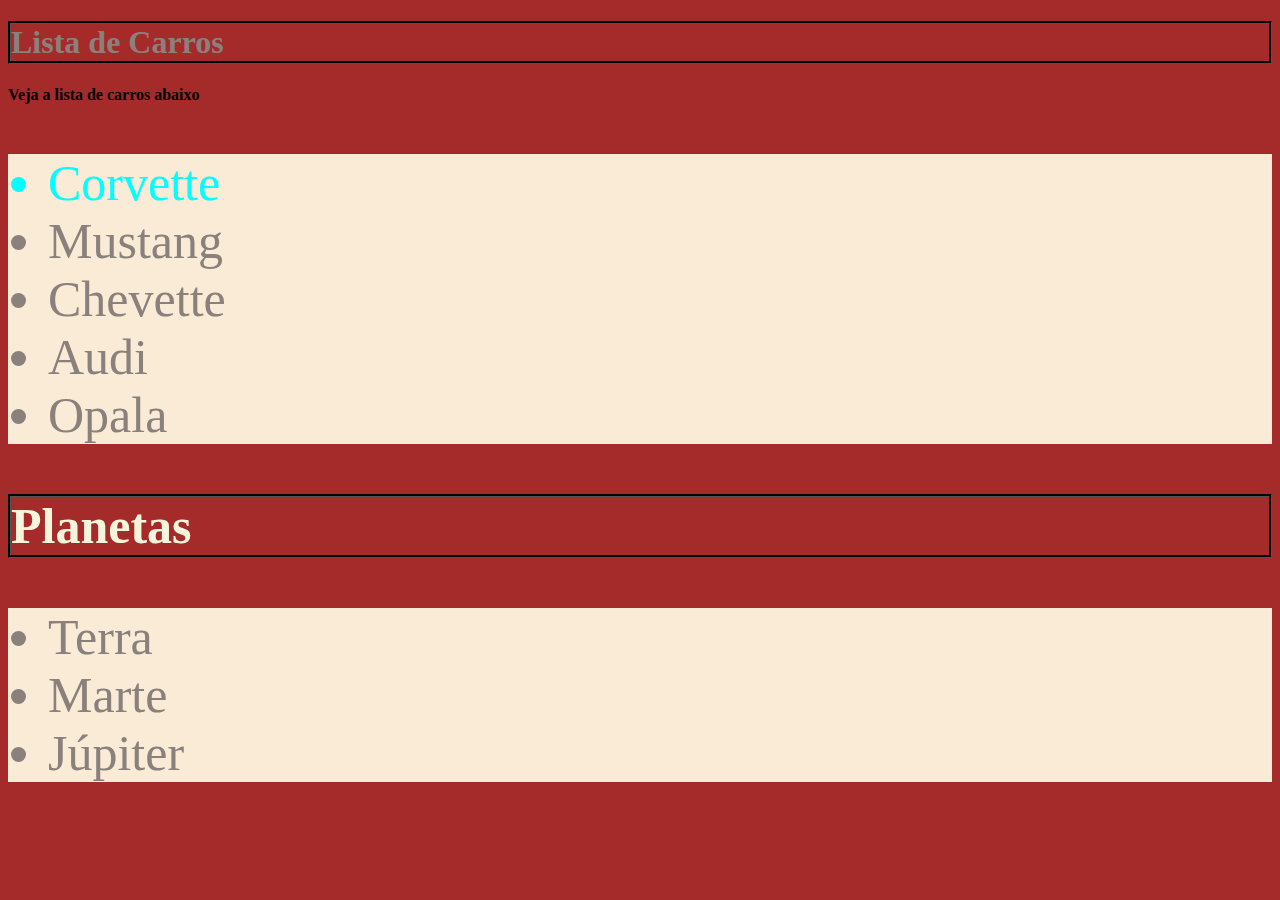
<file: Index.html>
<!DOCTYPE html>
<html lang="en">
<head>
    <meta charset="UTF-8">
    <meta name="viewport" content="width=device-width, initial-scale=1.0">
    <title>Document</title>
    <link rel="stylesheet" href="style.css">
</head>
<body>
    <h1>Lista de Carros</h1>
    <h4>Veja a lista de carros abaixo</h4>
    <ul>
        <li class="carro">Corvette</li>
        <li>Mustang</li>
        <li>Chevette</li>
        <li>Audi</li>
        <li>Opala</li>
    </ul>
    <div class="planetas">
        <h1>Planetas</h1>
        <ul>
            <li>Terra</li>
            <li>Marte</li>
            <li>Júpiter</li>
        </ul>
    </div>
</body>
</html>
</file>
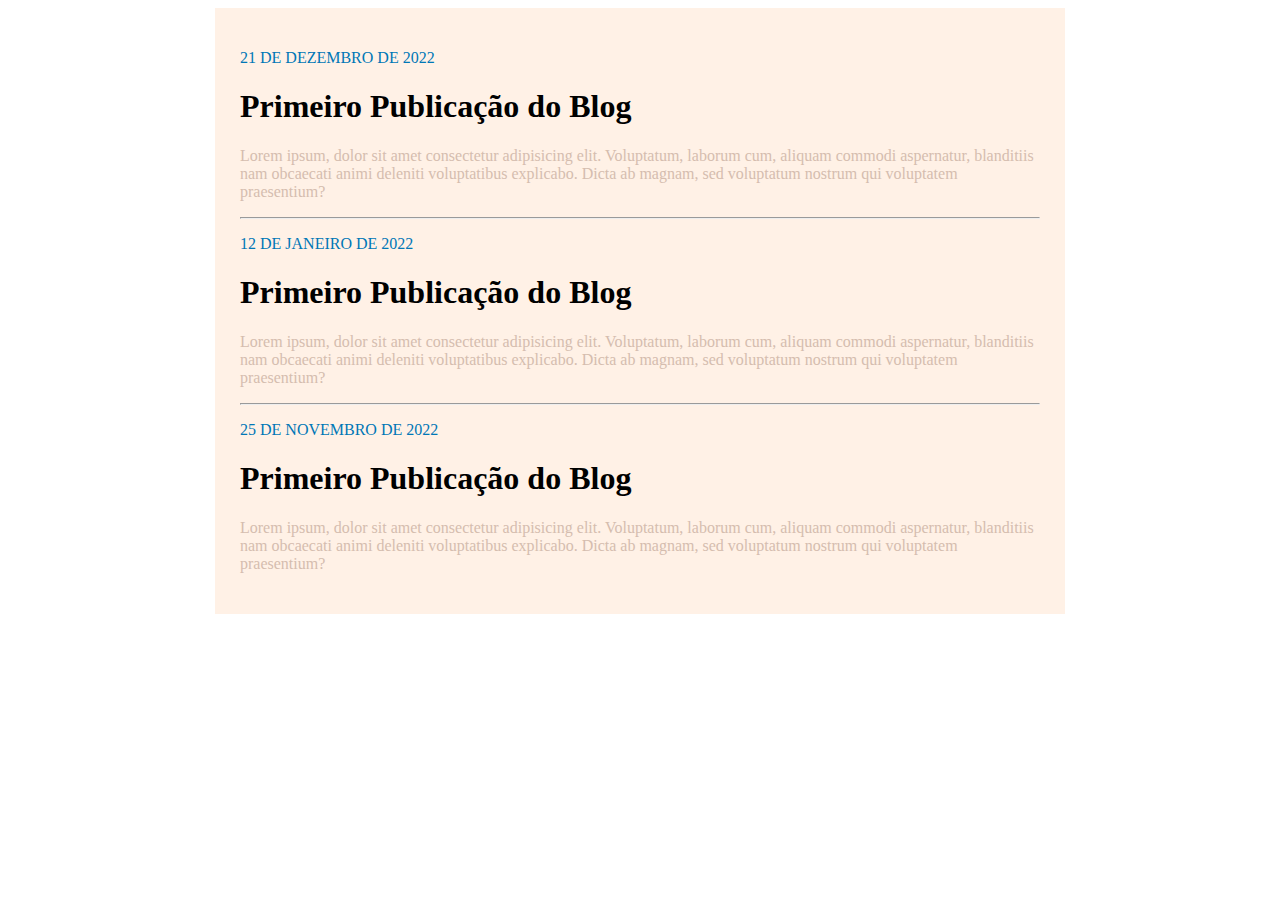
<file: atividade.3.html>
<!DOCTYPE html>
<html lang="en">
<head>
    <meta charset="UTF-8">
    <meta name="viewport" content="width=device-width, initial-scale=1.0">
    <title>Document</title>
    <link rel="stylesheet" href="atividade.3.css">
</head>
<body>
    <div class="principal">
        <div class="post">
            <div class="data">
                <p>21 DE DEZEMBRO DE 2022</p>
            </div>
            <h1>Primeiro Publicação do Blog</h1>
            <div class="conteudo">
                <p>Lorem ipsum, dolor sit amet consectetur adipisicing elit. Voluptatum,
                     laborum cum, aliquam commodi aspernatur, blanditiis nam obcaecati animi 
                     deleniti voluptatibus explicabo. 
                    Dicta ab magnam, sed voluptatum nostrum qui voluptatem praesentium?
                </p>
            </div>
            <hr>
        </div>
        <div class="post">
            <div class="data">
                <p>12 DE JANEIRO DE 2022</p>
            </div>
            <h1>Primeiro Publicação do Blog</h1>
            <div class="conteudo">
                <p>Lorem ipsum, dolor sit amet consectetur adipisicing elit. Voluptatum,
                     laborum cum, aliquam commodi aspernatur, blanditiis nam obcaecati animi 
                     deleniti voluptatibus explicabo. 
                    Dicta ab magnam, sed voluptatum nostrum qui voluptatem praesentium?
                </p>
            </div>
            <hr>
        </div>
        <div class="post">
            <div class="data">
                <p>25 DE NOVEMBRO DE 2022</p> 
            </div>
            <h1>Primeiro Publicação do Blog</h1>
            <div class="conteudo">
                <p>Lorem ipsum, dolor sit amet consectetur adipisicing elit. Voluptatum,
                     laborum cum, aliquam commodi aspernatur, blanditiis nam obcaecati animi 
                     deleniti voluptatibus explicabo. 
                    Dicta ab magnam, sed voluptatum nostrum qui voluptatem praesentium?
                </p>
            </div>
        </div>


    </div>
</body>
</html>
</file>
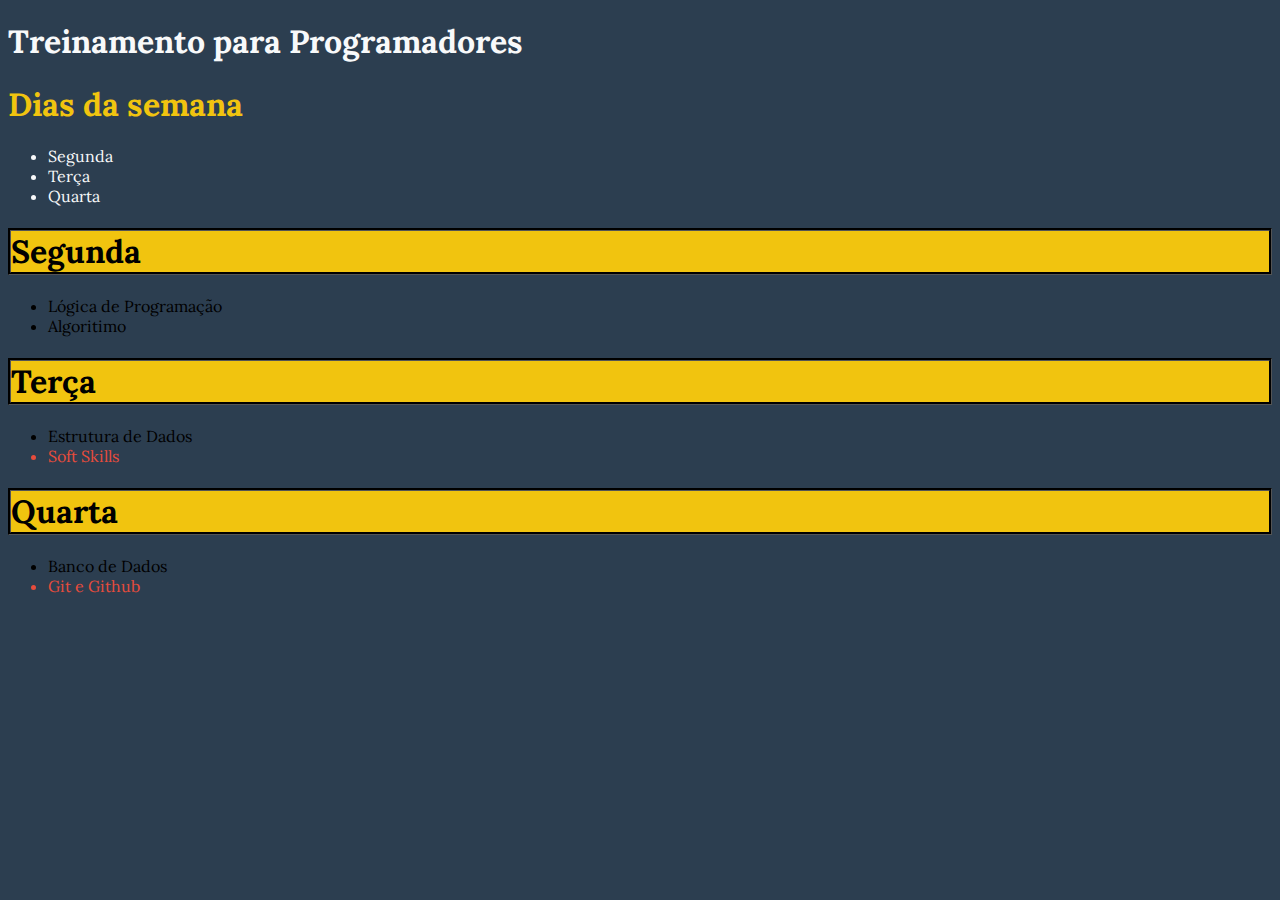
<file: atividade.html>
<!DOCTYPE html>
<html lang="en">
<head>
    <meta charset="UTF-8">
    <meta name="viewport" content="width=device-width, initial-scale=1.0">
    <title>Document</title>
    <link rel="stylesheet" href="style1.css">
</head>
<body>
    <h1 class="titulo">Treinamento para Programadores</h1>
    <H1 class="dias">Dias da semana</H1>
    <div class="semana">
        <ul>
            <li>Segunda</li>
            <li>Terça</li>
            <li>Quarta</li>
        </ul>
    </div>
    <div>
        <h1 class="borda">Segunda</h1>
        <ul>
            <li>Lógica de Programação</li>
            <li>Algoritimo</li>
        </ul>
    </div>
    <div>
        <h1 class="borda">Terça</h1>
        <ul>
            <li>Estrutura de Dados</li>
            <li class="curso">Soft Skills</li>
        </ul>
    </div>
    <div>
        <h1 class="borda">Quarta</h1>
        <ul>
            <li>Banco de Dados</li>
            <li class="curso">Git e Github</li>
        </ul>
    </div>
</body>
</html>
</file>
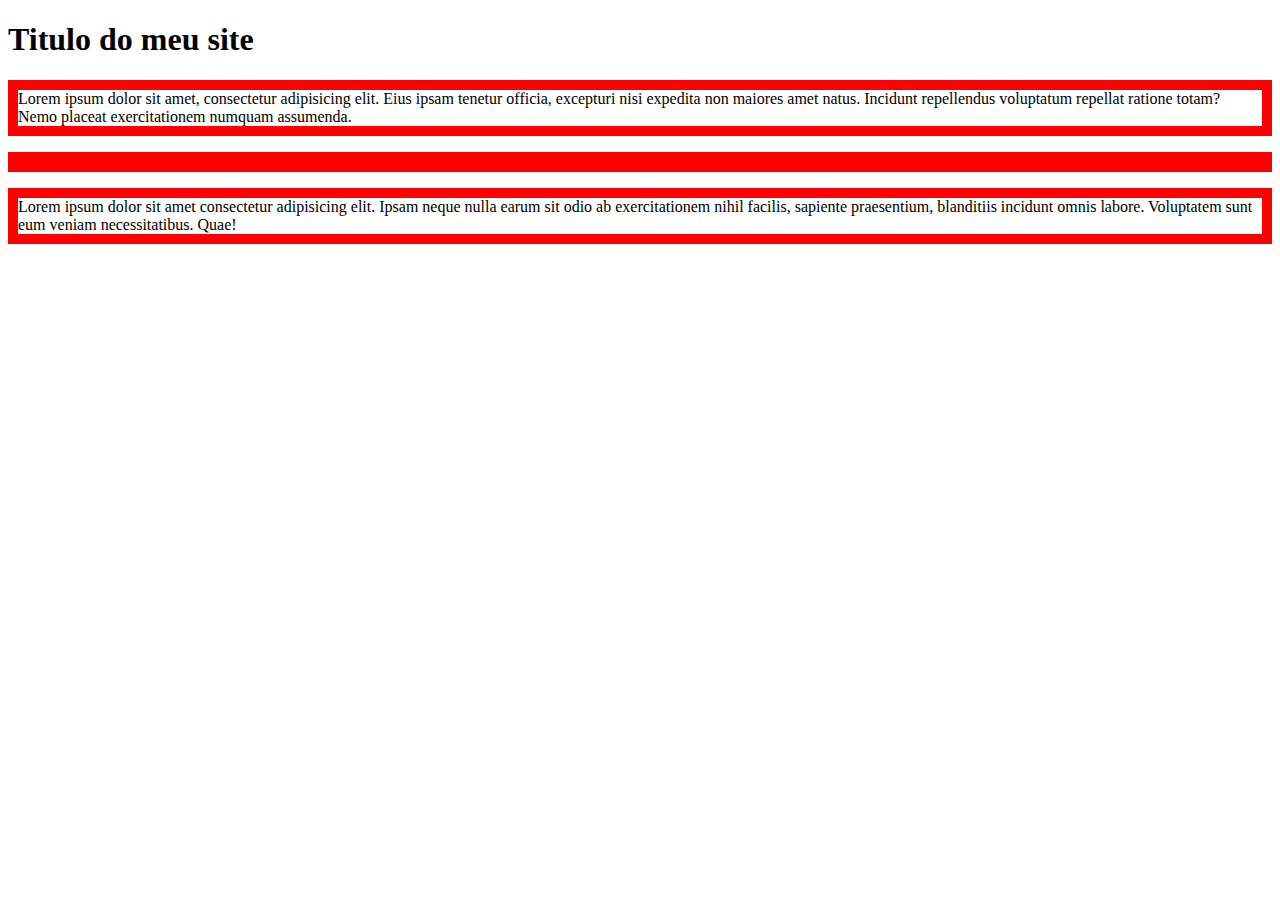
<file: estilo.html>
<!DOCTYPE html>
<html lang="en">
<head>
    <meta charset="UTF-8">
    <meta name="viewport" content="width=device-width, initial-scale=1.0">
    <title>Document</title>
    <link rel="stylesheet" href="estilo.css">
</head>
<body>
    <h1>Titulo do meu site</h1>
    <p>Lorem ipsum dolor sit amet, 
        consectetur adipisicing elit. Eius 
        ipsam tenetur officia, excepturi nisi expedita 
        non maiores amet natus. Incidunt repellendus voluptatum 
        repellat ratione totam? Nemo placeat exercitationem
         numquam assumenda.</p>
    <p></p>
    <p>Lorem ipsum dolor sit amet consectetur
         adipisicing elit. Ipsam neque nulla 
         earum sit odio ab exercitationem nihil facilis, 
         sapiente praesentium, blanditiis incidunt omnis labore. 
        Voluptatem sunt eum veniam necessitatibus. Quae!</p>
</body>
</html>
</file>
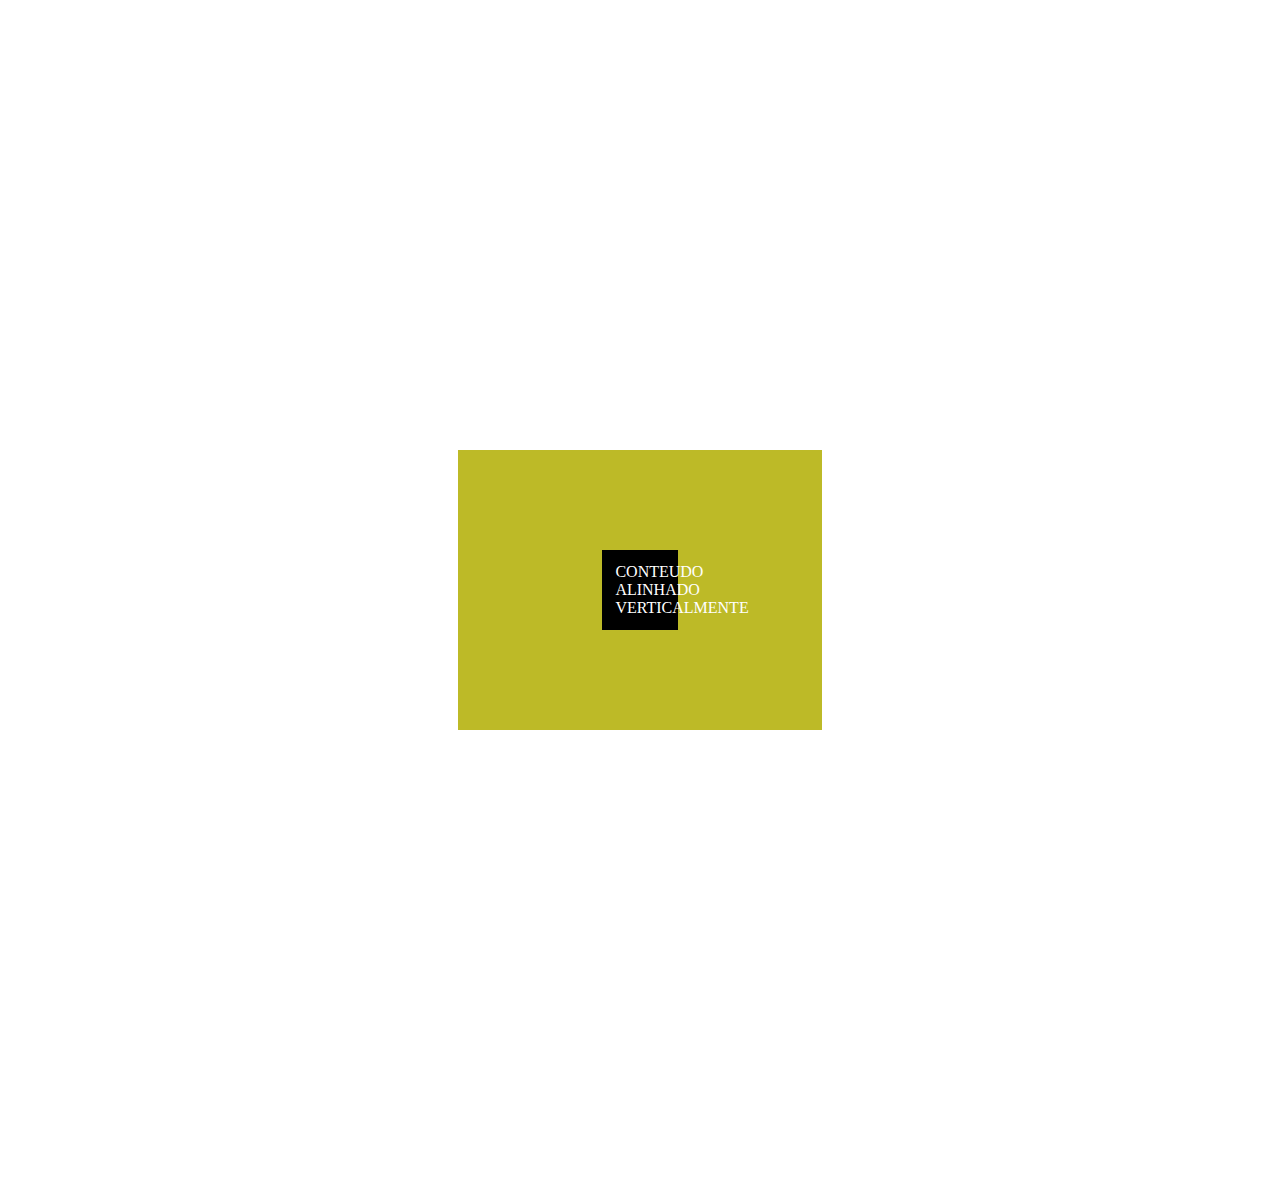
<file: revisao.html>
<!DOCTYPE html>
<html lang="en">
<head>
    <meta charset="UTF-8">
    <meta name="viewport" content="width=device-width, initial-scale=1.0">
    <title>Document</title>
    <link rel="stylesheet" href="revisao.css">
</head>
<body>
    <div class="conteudo">
        <p>CONTEUDO ALINHADO VERTICALMENTE
        </p>
    </div>
</body>
</html>
</file>
<file: style.css>
body{ 
    background-color: brown;
 }
 ul{
    background-color: antiquewhite;
    font-size: 50px;
    color: #8a817c;;
 }
 h1{
    color: #8a817c;
    border-style:groove;
    border-color: black;
 }
 .carro{
    color: aqua;
 }
.planetas h1 {
font-size: 50px;
color: beige;
}
</file>
<file: atividade.3.css>
@import url('https://fonts.googleapis.com/css2?family=Open+Sans:ital,wght@0,300..800;1,300..800&display=swap');
.principal{
    background-color: #fff1e6;
    margin: 50px;
    padding: 25px;
    width: 800px;
    margin: 0 auto;
}
.data{
    color: #0077b6;
}
.conteudo{
    color: #d5bdaf;
}
</file>
<file: style1.css>
@import url('https://fonts.googleapis.com/css2?family=Lora:ital,wght@0,400..700;1,400..700&display=swap');

body{
    background-color: #2c3e50;font-family: "Lora", serif;
}
.titulo{
    color: #f8f9fa;
}
.dias{
    color: #f1c40f;
}
.semana{
    color: #f8f9fa;
}
.borda{
    border-style:groove;
    border-color: black;
    background-color: #f1c40f;
}
.curso{
    color: #e74c3c;
}
</file>
<file: estilo.css>
p{
    border: red solid 10px;
}
</file>
<file: revisao.css>
.conteudo{
    background-color: rgb(189, 186, 39);
    padding: 100px;
    margin: 450px;
}
.conteudo p{
    color: rgb(255, 255, 255);  
    border-style: groove;
    border: solid black;
    background-color: black;
    text-align: center;
    padding: 10px;
    width: 30%;
    margin: 0 auto;
}
</file>
